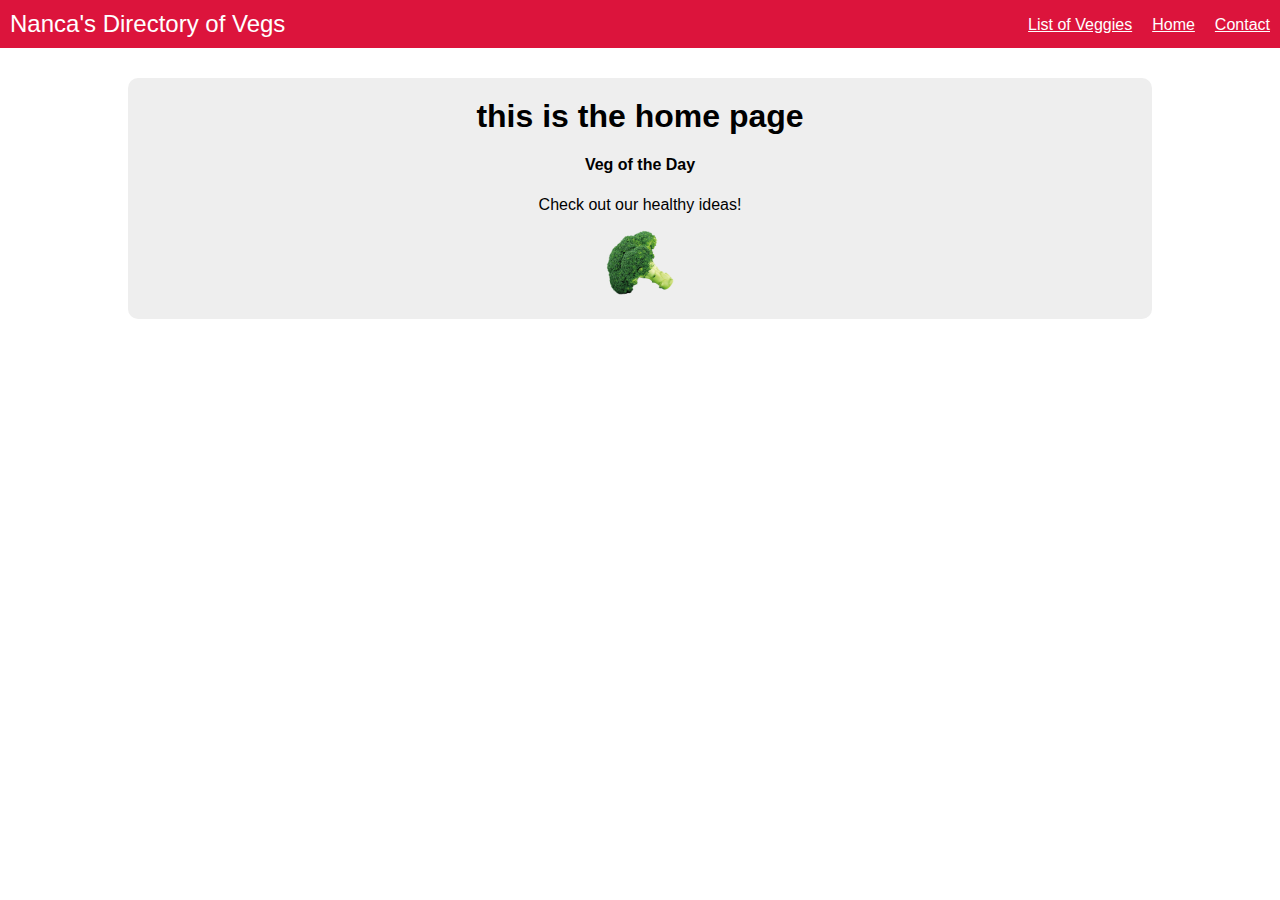
<file: index.html>
<!DOCTYPE html>
<html lang="en" ng-app="myNinjaApp">
  <head>
    <base href="/my-veggies" />
    <title>TheNetNinja Angular Playlist</title>
    <link href="./content/css/styles.css" rel="stylesheet" type="text/css" />
    <script src="app/lib/angular.min.js"></script>
    <script src="app/lib/angular-route.min.js"></script>
    <script src="app/lib/angular-animate.min.js"></script>
    <script src="app/app.js"></script>
  </head>
  <body>
    <header ng-include="'header.html'"></header>

    <main ng-view></main>

  </body>
</html>
</file>
<file: content/css/styles.css>
body{
  font-family: Helvetica;
  margin: 0;
}

h1,h2,h3{
  margin: 0;
}

img {
   width: 50px;
}

.directory img {
   margin: -12px 10px 0 0; float:left;
}

.belt{
  padding: 5px 10px;
  border-radius: 10px;
  margin-left: 5px;
  color: #fff;
  font-size: 15px;
  text-transform: uppercase;
}

#menu-bar{
  background: crimson;
  color: #fff;
  padding: 10px;
}

#menu-bar h1{
  font-size: 24px;
  font-weight: normal;
  display: inline-block;
}

#menu-bar ul{
  float: right;
  list-style-type: none;
  padding: 0;
  margin: 6px 0;
}

#menu-bar li{
  float: right;
  margin-left: 20px;
}

#menu-bar a{
  color: #fff
}

main{
  background: #eee;
  width: 80%;
  margin: 30px auto;
  border-radius: 10px;
}

.content{
  padding: 20px;
}

.content button,
.content input[type="submit"]{
  background: #fff;
  padding: 10px;
  border-radius: 10px;
  cursor: pointer;
  color: #777;
  border: 0;
  box-shadow: 2px 2px 2px rgba(20,20,20,0.1);
  font-size: 16px;
}

.content button:nth-child(2){
  float: right;
}

.content ul{
  padding: 0;
  list-style-type: none;
  margin: 30px 0;
}

.content li{
  padding: 15px 0;
  border-top: 1px solid #e2e2e2;
  color: #444;
}

.content li span{
  float: right;
}

.content li h3{
  display: inline-block;
  font-weight: normal;
  font-size: 22px;
}

.content input, .content textarea{
  width: 90%;
  padding: 10px 5%;
  border-radius: 10px;
  border: 2px solid #ddd;
  margin: 10px 0;
}

.content input[type="submit"]:last-child{
  width: 150px;
  display: block;
  margin: 15px auto;
}

.remove{
  float: right;
  padding: 5px;
  background: #fff;
  width: 18px;
  text-align: center;
  border-radius: 20px;
  color: crimson;
  cursor: pointer;
  margin-left: 10px;
}

/**  ANIMATSIONS  ***/
/* The starting CSS styles for the enter animation */
main.ng-enter {
  transition:0.5s linear all;
  opacity:0;
}

/* The finishing CSS styles for the enter animation */
main.ng-enter.ng-enter-active {
  opacity:1;
}

#vegs-list li.ng-enter{
  transition:0.5s linear all;
  opacity: 0;
  transform: translateY(30px);

}
#vegs-list li.ng-enter.ng-enter-active{
  opacity: 1;
  transform: translateY(0);
}

#vegs-list li.ng-leave{
  transition:0.3s linear all;
  opacity: 1;
  transform: translateX();

}
#vegs-list li.ng-leave.ng-leave-active{
  opacity: 0;
  transform: translateX(-100%);
}

#vegs-list li.ng-leave-stagger{
  transition-delay: 0.4s;
  transition-duration: 0;
}

input.ng-invalid.ng-touched, textarea.ng-invalid.ng-touched{
  border: 2px solid red;
}

input[disabled="disabled"]{
  opacity: 0.4;
  cursor: not-allowed !important;
}















/**/
</file>
